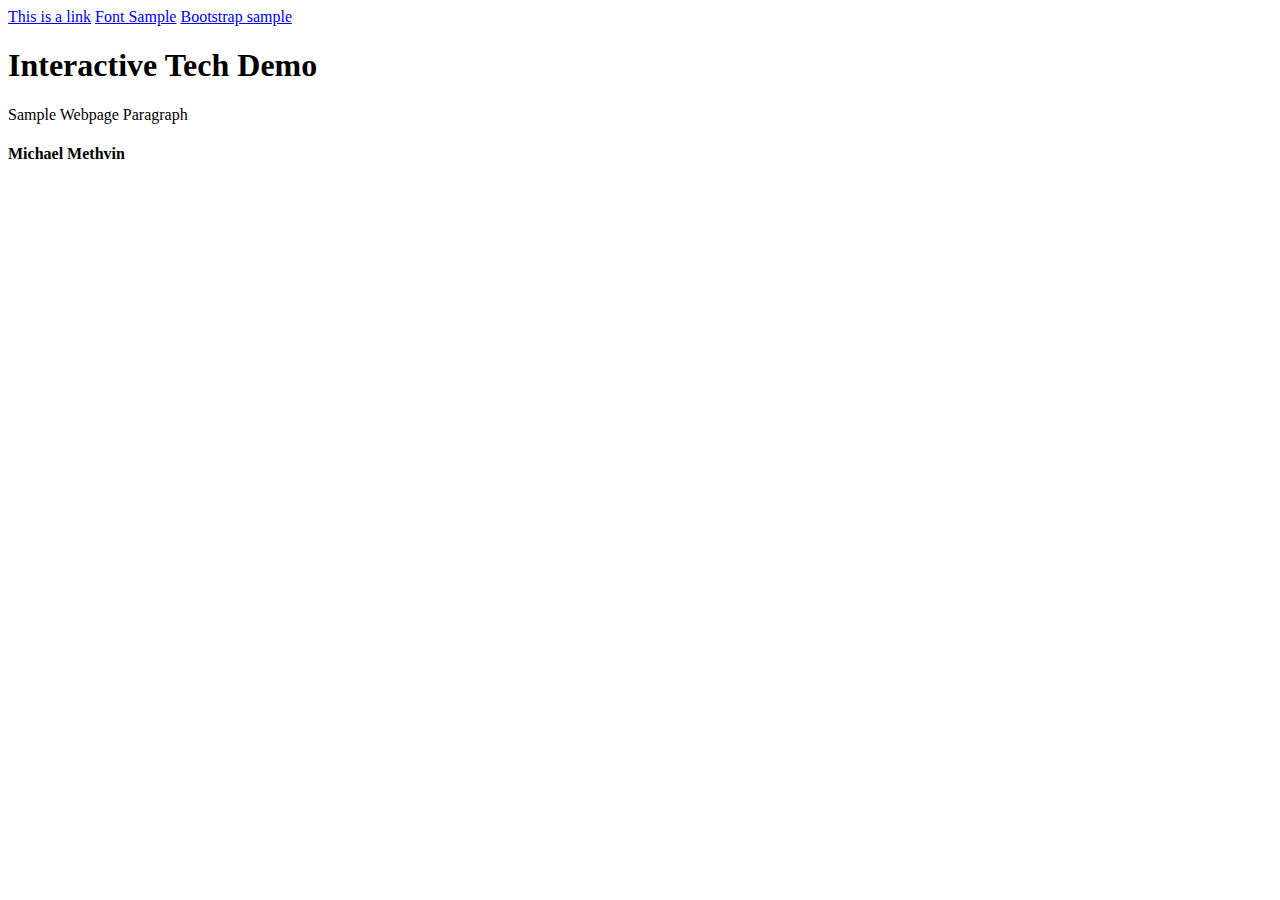
<file: index.html>
<!DOCTYPE HTML>
<html>
  <head>
    <title> Demo Page </title>
  </head>
  <body>
    <a href="css_demo.html"> This is a link</a>
    <a href="font-sample.html"> Font Sample</a>
    <a href="bootstrap-sample.html"> Bootstrap sample</a>
    <h1>Interactive Tech Demo</h1>
    <p>Sample Webpage Paragraph</p>
    <h4>Michael Methvin</h4>
  </body>
</html>
</file>
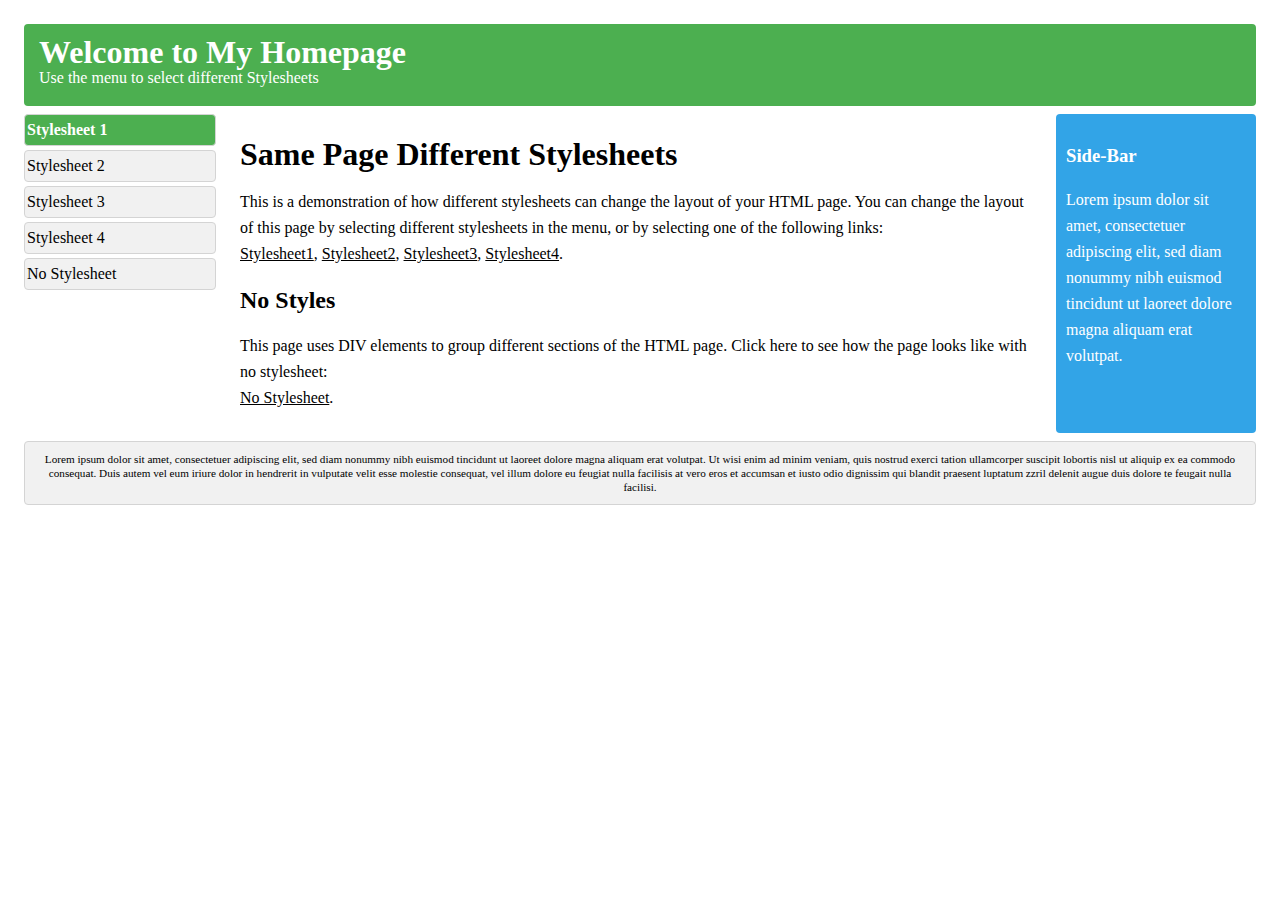
<file: css_demo.html>
<!DOCTYPE html>
<html>
<head>
<style>/* Stylesheet 1: */
body {
    font: 100% Lucida Sans, Verdana;
    margin: 20px;
    line-height: 26px;
}

.container {
    xmin-width: 900px;
}

.wrapper {
    position: relative;
    overflow: auto;
}

#top, #sidebar, #bottom, .menuitem {
    border-radius: 4px;
    margin: 4px;
}

#top {
    background-color: #4CAF50;
    color: #ffffff;
    padding: 15px;
}

#menubar {
    width: 200px;
    float: left
}

#main {
    padding: 10px;
    margin: 0 210px;
}

#sidebar {
    background-color: #32a4e7;
    color: #ffffff;
    padding: 10px;
    width: 180px;
    bottom: 0;
    top: 0;
    right: 0;
    position: absolute;
}

#bottom {
    border: 1px solid #d4d4d4;
    background-color: #f1f1f1;
    text-align: center;
    padding: 10px;
    font-size: 70%;
    line-height: 14px;
}

#top h1, #top p, #menulist {
    margin: 0;
    padding: 0;
}

.menuitem {
    background-color: #f1f1f1;
    border: 1px solid #d4d4d4;
    list-style-type: none;
    padding: 2px;
    cursor: pointer;
}

.menuitem:hover {
    background-color: #ffffff;
}

.menuitem:first-child {
   background-color:#4CAF50;
   color: white;
   font-weight:bold;
}

a {
    color: #000000;
    text-decoration: underline;
}

a:hover {
    text-decoration: none;
}


@media (max-width: 800px) {
    #sidebar {
        width: auto;
        position: relative;
    } 
    #main {
        margin-right: 0;
    }    
       
}

@media (max-width: 600px) {
    #menubar {
        width: auto;
        float: none;
    }
    #main {
        margin: 0;
    }    
}
</style>

<style>/* Stylesheet 2: */
body {
    font-family: Arial;
    background-color: #d14836;
    line-height: 20px;
}

.container {
    xmin-width: 900px;
}

.wrapper {
    position: relative;
    overflow: auto;
}

#top {
    color: #ffffff;
    padding: 15px;
    font-size: 30px;
    line-height: 26px;    
}

#top h1 {
    margin:0;
    line-height: 50px;
}

#menubar {
    width: 190px;
    float: right;
}

#main {
    padding: 10px;
    background-color: #ffffff;
    font: 80% Verdana;
}

#main h1, #main h2 {
    color: #d14836;
}

#sidebar {
    background-color: #F6DAD7;
    color: #d14836;
    padding: 10px;
}

#bottom {
    text-align: center;
    padding: 10px;
    font-size: 70%;
    color: #ffffff;
}

#menulist {
    padding:0;
    font: 16px verdana;
}

.menuitem {
    width: 155px;
    background-color: #d14836;
    border: 1px solid #d14836;
    border-radius: 40px;
    color: #ffffff;
    list-style-type: none;
    margin: 10px;
    padding: 5px;
    text-align: center;
    cursor: pointer;
}

.menuitem:nth-child(2) {
   background-color:white;
   color: #d14836;
   font-weight:bold;
}

.menuitem:hover {
    background-color: #ffffff;
    color: #d14836;
}

a {
    color: #d14836;
    text-decoration: none;
}

a:hover {
    text-decoration: underline;
}
</style>

<style>/* Stylesheet 3: */
body {
    font: 100% Verdana;
    margin: 20px;
    line-height: 26px;
}

.container {
    xmin-width: 900px;
}

.wrapper {
    position: relative;
    overflow: auto;
}

#sidebar {
    background-color: #f1f1f1;
    border: 1px solid #d4d4d4;
    padding-left: 10px;
}

#bottom {
    text-align: center;
    padding: 10px;
    font-size: 70%;
    line-height: 14px;
}

h1, h2, h3 {
    color: #4CAF50;
}

#menulist {
    padding: 0;
    position: relative;
    overflow: auto;
}

.menuitem {
    width: 165px;
    float: left;
    background-color: #555555;
    color: #ffffff;
    list-style-type: none;
    margin: 4px;
    padding: 2px;
    text-align: center;
    cursor: pointer;
}

.menuitem:nth-child(3) {
   background-color:#4CAF50;
}

.menuitem:hover {
    background-color: #999999;
}

a {
    color: #000000;
}

a:hover {
    color: #84c754;
}
</style>
<style>/* Stylesheet 4: */
body {
    font: 100% Courier New;
    margin: 20px;
    line-height: 26px;
    background-color: #000000;
}

.container {
    xmin-width: 900px;
}

.wrapper {
    position: relative;
    overflow: auto;
}

#top {
    color: #84c754;
    padding: 15px;
}

#main {
    padding: 10px;
    color: #84c754;
}

#sidebar {
    color: #ffffff;
    border: 1px solid #ffffff;
    border-radius: 4px;
    padding: 10px;
    width: 320px;
    top: 0;
    right: 0;
    position: absolute;
    font-size: 80%;
    line-height: 20px;
}

#bottom {
    border: 1px solid #ffffff;
    border-radius: 4px;
    color: #ffffff;
    text-align: center;
    padding: 10px;
    font-size: 70%;
    line-height: 14px;
}

#top h1,#top p {
    margin: 0;
}

.menuitem {
    color: #84c754;
    cursor: pointer;
}

.menuitem:nth-child(4) {
    color:white;
    font-weight:bold;
}

.menuitem:hover {
    color: #ffffff;
}

a {
    color: #ffffff;
}

a:hover {
    color: #84c754;
}
@media (max-width: 600px) {
    #sidebar {
       width: auto;
       margin-bottom:10px;        
       position: relative;
    }    
}

</style>

</head>
<body>

<div class="container wrapper">
  <div id="top">
    <h1>Welcome to My Homepage</h1>
    <p>Use the menu to select different Stylesheets</p>
  </div>
  <div class="wrapper">
   <div id="menubar">
     <ul id="menulist">
       <li class="menuitem" onclick="reStyle(0)">Stylesheet 1
       <li class="menuitem" onclick="reStyle(1)">Stylesheet 2
       <li class="menuitem" onclick="reStyle(2)">Stylesheet 3
       <li class="menuitem" onclick="reStyle(3)">Stylesheet 4
       <li class="menuitem" onclick="noStyles()">No Stylesheet
     </ul>
    </div>
    <div id="main">
      <h1>Same Page Different Stylesheets</h1>
      <p>This is a demonstration of how different stylesheets can change the layout of your HTML page. You can change the layout of this page by selecting different stylesheets in the menu, or by selecting one of the following links:<br>
      <a href="#" onclick="reStyle(0);return false">Stylesheet1</a>,
      <a href="#" onclick="reStyle(1);return false">Stylesheet2</a>,
      <a href="#" onclick="reStyle(2);return false">Stylesheet3</a>,
      <a href="#" onclick="reStyle(3);return false">Stylesheet4</a>.
      </p>
       <h2>No Styles</h2>
      <p>This page uses DIV elements to group different sections of the HTML page. Click here to see how the page looks like with no stylesheet:<br><a href="#" onclick="noStyles();return false">No Stylesheet</a>.</p>
   </div>
    <div id="sidebar">
      <h3>Side-Bar</h3>
      <p>Lorem ipsum dolor sit amet, consectetuer adipiscing elit, sed diam nonummy nibh euismod tincidunt ut laoreet dolore magna aliquam erat volutpat.</p>
    </div>
  </div>  
  
  
  <div id="bottom">
    Lorem ipsum dolor sit amet, consectetuer adipiscing elit, sed diam nonummy nibh euismod tincidunt ut laoreet dolore magna aliquam erat volutpat. Ut wisi enim ad minim veniam, quis nostrud exerci tation ullamcorper suscipit lobortis nisl ut aliquip ex ea commodo consequat. Duis autem vel eum iriure dolor in hendrerit in vulputate velit esse molestie consequat, vel illum dolore eu feugiat nulla facilisis at vero eros et accumsan et iusto odio dignissim qui blandit praesent luptatum zzril delenit augue duis dolore te feugait nulla facilisi.
  </div>
</div>

<script>
function noStyles() {
    document.styleSheets[0].disabled = true;
    document.styleSheets[1].disabled = true;
    document.styleSheets[2].disabled = true;
    document.styleSheets[3].disabled = true;
}

function reStyle(n) {
    noStyles()
    document.styleSheets[n].disabled = false;
}

function closeBlackdiv() {
    var blackdiv, stylediv;
    blackdiv = document.getElementById("blackdiv")
    blackdiv.parentNode.removeChild(blackdiv);
    stylediv = document.getElementById("stylediv")
    stylediv.parentNode.removeChild(stylediv);
}

function showStyle(n) {
var div, text, blackdiv;
blackdiv = document.createElement("DIV");
blackdiv.setAttribute("style","background-color:#000000;position:absolute;width:100%;height:100%;top:0;opacity:0.5;margin-left:-20px;");
blackdiv.setAttribute("id","blackdiv");
blackdiv.setAttribute("onclick","closeBlackdiv()");
document.body.appendChild(blackdiv);
div = document.createElement("DIV");
div.setAttribute("id","stylediv");
div.setAttribute("style","background-color:#ffffff;padding-left:5px;position:absolute;width:auto;height:auto;top:100px;bottom:50px;left:200px;right:200px;overflow:auto;font-family: monospace; white-space: pre;line-height:16px;");
text = document.createTextNode(document.getElementsByTagName("STYLE")[n].innerHTML);
div.appendChild(text);
document.body.appendChild(div);
//alert(document.getElementsByTagName("STYLE")[n].innerHTML);
}
reStyle(0);
</script>
</body>
</html>
</file>
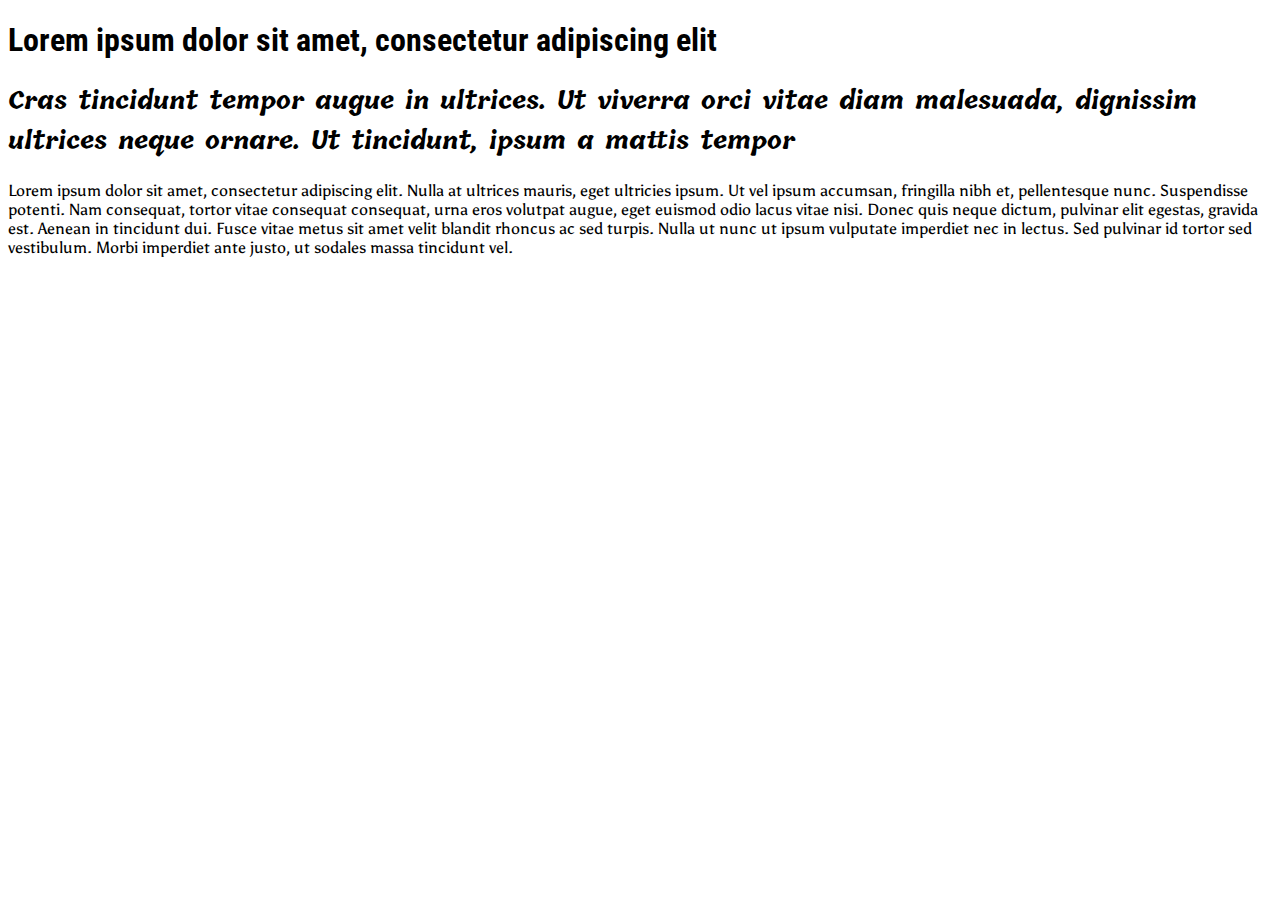
<file: font-sample.html>
<!DOCTYPE html>
<html>
    <head>
        <title> Font Demo Page </title>
        <link rel="preconnect" href="https://fonts.googleapis.com">
        <link rel="preconnect" href="https://fonts.gstatic.com" crossorigin>
        <link href="https://fonts.googleapis.com/css2?family=Asul&family=Roboto+Condensed:wght@700&family=Tillana&display=swap" rel="stylesheet"> 
        
        <link rel="stylesheet" type="text/css" href="style.css">
    
    </head>
    <body>
        <h1>Lorem ipsum dolor sit amet, consectetur adipiscing elit</h1>
        <h2>Cras tincidunt tempor augue in ultrices. Ut viverra orci vitae diam malesuada, dignissim ultrices neque ornare. Ut tincidunt, ipsum a mattis tempor</h2>
        <p>Lorem ipsum dolor sit amet, consectetur adipiscing elit. Nulla at ultrices mauris, eget ultricies ipsum. Ut vel ipsum accumsan, fringilla nibh et, pellentesque nunc. Suspendisse potenti. Nam consequat, tortor vitae consequat consequat, urna eros volutpat augue, eget euismod odio lacus vitae nisi. Donec quis neque dictum, pulvinar elit egestas, gravida est. Aenean in tincidunt dui. Fusce vitae metus sit amet velit blandit rhoncus ac sed turpis. Nulla ut nunc ut ipsum vulputate imperdiet nec in lectus. Sed pulvinar id tortor sed vestibulum. Morbi imperdiet ante justo, ut sodales massa tincidunt vel. </p>
    
    </body

</html>
</file>
<file: style.css>
h1 { 
    font-family: 'Roboto Condensed', sans-serif;

}

h2 { 
    font-family: 'Tillana', cursive;
}

p { 
    font-family: 'Asul', sans-serif;

}
</file>
